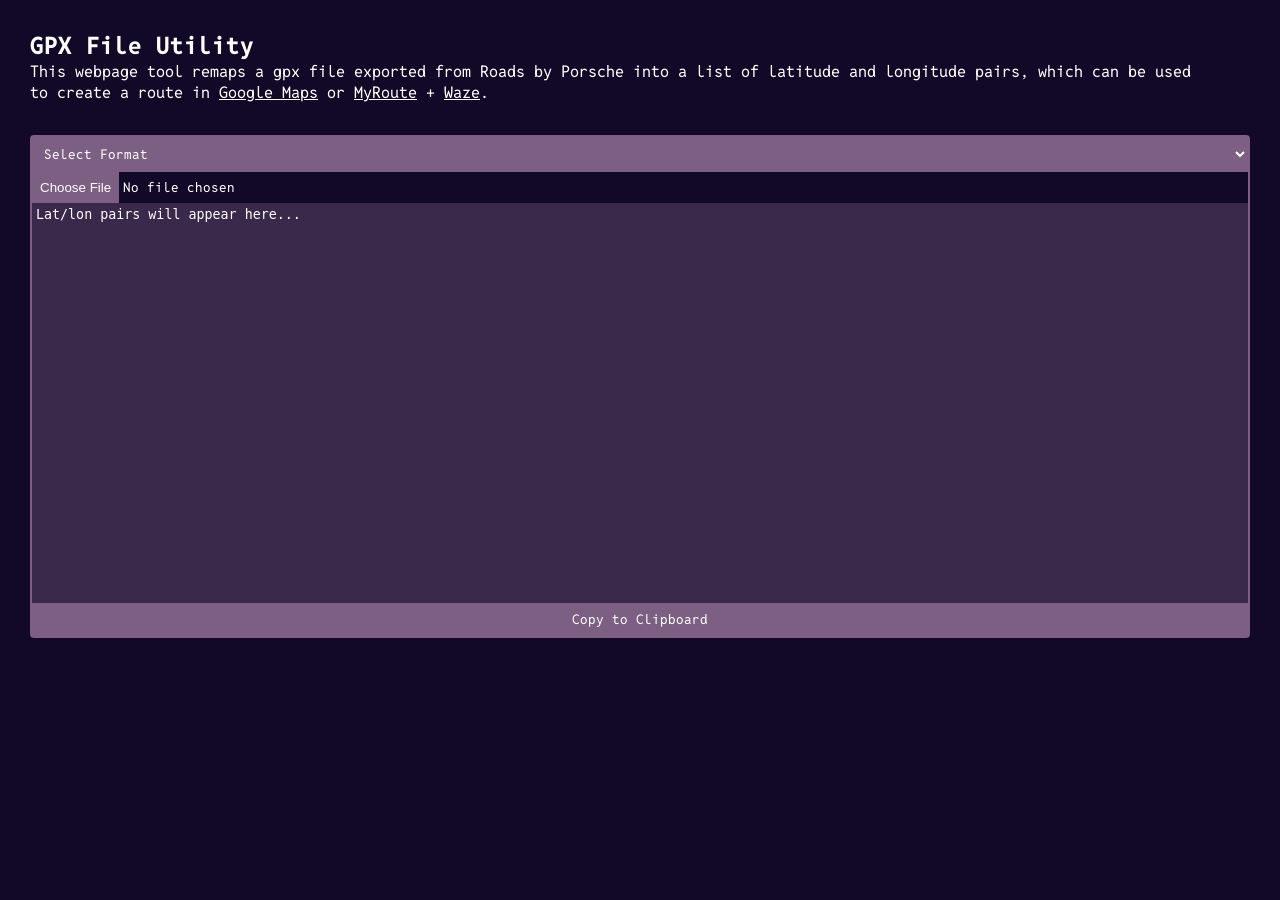
<file: route.html>
<!DOCTYPE html>
<html lang="en">
<head>
    <meta charset="UTF-8" />
    <meta name="viewport" content="width=device-width, initial-scale=1.0" />
    <title>GPX Lat/Lon Extractor</title>
    <link rel="stylesheet" href="main.css" />
    <style>
        body {
            font-family: Arial, sans-serif;
            margin: 30px;
        }
        textarea {
            width: 100%;
            height: 400px;
            font-family: monospace;
            background: var(--bg-primary-medium);
            color: var(--text-primary);
            padding: 0.25rem;
            box-sizing:border-box;
            border: none;
            outline: none;
            resize: none;
        }

        textarea::placeholder {
            color: var(--text-primary);   
        }

        div.form-group {
            margin-top: 2rem;
            display: flex;
            flex-direction: column;
            position: relative;
            box-sizing:border-box;
            border-radius: 0.25rem;
            border: 2px solid var(--bg-primary-light);
        }
        input[type="file"]::file-selector-button {
            background: var(--bg-primary-light);
            color: var(--text-primary);
            border: none;
            padding: 0.5rem;
            cursor: pointer;
        }

        button#copyBtn {
            padding: 0.5rem;
            background: var(--bg-primary-light);
            color: var(--text-primary);
            border: none;
            cursor: pointer;
        }

        select {
            padding: 0.5rem;
            background: var(--bg-primary-light);
            color: var(--text-primary);
            border: none;
            cursor: pointer;
        }

        div#google-maps-options {
            background: var(--bg-primary-medium);
            color: var(--text-primary);
            border-bottom: 2px solid var(--bg-primary-light);
            box-sizing: border-box;
            padding: 0.5rem;
            font-size: 0.8rem;
            display: flex;
        }

        input[type="checkbox"] {
            accent-color: var(--bg-primary-light);
            margin-right: 0.25rem;
            vertical-align: middle;
        }

        label {
    display: inline-block;
    vertical-align: middle;
        }
    </style>
</head>
<body>
    <h2>GPX File Utility</h2>
    <p>
        This webpage tool remaps a <code>gpx</code> file exported from Roads by Porsche into a list of latitude and longitude pairs, which can be used
        <br>
        to create a route in <a href="https://www.google.com/maps/" target="_blank">Google Maps</a> or
        <a href="https://www.myrouteonline.com/" target="_blank">MyRoute</a> + <a href="https://www.waze.com/" target="_blank">Waze</a>.
    </p>

    <div class="form-group">

        <select name="Format" id="app">
            <option value="" selected>Select Format</option>

            <option value="myroutes">MyRoutes</option>
            <option value="google-maps">Google Maps</option>
        </select>

        <input type="file" id="fileInput" accept=".gpx,.xml" />

        <div id="google-maps-options" style="display: none;">
            <label for="google-maps-options:myLocation">
                <input type="checkbox" id="google-maps-options:myLocation" checked> My Location as first waypoint
            </label>
        </div>

        <textarea id="output" readonly placeholder="Lat/lon pairs will appear here..."></textarea>
        <button id="copyBtn">Copy to Clipboard</button>
    </div>
    <script>
        function createExport(file) {
            
            const format = document.getElementById("app").value;
            if (!format) return;

            const reader = new FileReader();

            switch (format) {
                case "myroutes":
                    document.getElementById("copyBtn").innerText = "Copy to Clipboard";
                    break;
                case "google-maps":
                    document.getElementById("copyBtn").innerText = "Open in Google Maps";
                    break;
            }

            reader.onload = function (e) {
                const text = e.target.result;

                const parser = new DOMParser();
                const xmlDoc = parser.parseFromString(text, "application/xml");

                const points = xmlDoc.getElementsByTagName("rtept");
                let output = [];

                const format = document.getElementById("app").value;
                if (format == "google-maps") {
                    output.push("https://www.google.com/maps/dir/");
                }

                const firstMyLocation = document.getElementById("google-maps-options:myLocation");
                if (format == "google-maps" && firstMyLocation.checked) {
                    output.push("My+Location/");
                }

                for (let i = 0; i < points.length; i++) {
                    const lat = points[i].getAttribute("lat");
                    const lon = points[i].getAttribute("lon");

                    if (lat && lon) {
                        const format = document.getElementById("app").value;

                        switch (format) {
                            case "myroutes":
                                output.push(`${lat} ${lon}\n`);
                                break;
                            case "google-maps":
                                output.push(`${lat},${lon}/`);
                                break;
                        }
                    }
                }

                document.getElementById("output").value =
                    output.length > 0
                        ? output.join("")
                        : "No track points found.";
            };

            reader.readAsText(file);
        };

        document.getElementById("fileInput").addEventListener("change", function (event) {
            const file = event.target.files[0];
            if (file) {
                createExport(file);
            }
        });

        document.getElementById("app").addEventListener("change", function () {
            const fileInput = document.getElementById("fileInput");
            if (fileInput.files.length > 0) {
                createExport(fileInput.files[0]);
            }

            const googleMapsOptions = document.getElementById("google-maps-options");
            if (this.value === "google-maps") {
                googleMapsOptions.style.display = "flex";
            } else {
                googleMapsOptions.style.display = "none";
            }
        });

        document.getElementById("copyBtn").addEventListener("click", async function () {

            const format = document.getElementById("app").value;
            if (!format) return;

            switch (format) {
                case "google-maps":
                    window.open(document.getElementById("output").value, "_blank");
                    break;
                default:
                    const text = document.getElementById("output").value;
                    if (!text) return;

                    await navigator.clipboard.writeText(text);
                    const status = document.getElementById("status");
                    status.textContent = "Copied!";
                    setTimeout(() => status.textContent = "", 2000);
                    break;
            }
        });
    </script>
</body>
</html>
</file>
<file: main.css>
@import url('https://fonts.googleapis.com/css2?family=Reddit+Mono:wght@200..900&display=swap');

:root {
    --bg-primary-heavy: #120827;
    --bg-primary-medium: #3A294B;
    --bg-primary-light: #7C5F83;

    --red-heavy: #7E0043;
    --red-medium: #B90531;
    --red-light: #E6222A;

    --text-primary: #fff;

    --tint: #CA7F61;
}

[data-theme="light"] {
    --text-primary: #3A294B;
    --bg-primary-heavy: var(--tint);
    --bg-primary-medium: var(--red-medium);
    --bg-primary-light: #3A294B;
}

[data-theme="light"] .tags span {
    background-color: var(--red-medium) !important;
    color: var(--tint);
}

body {
    background-color: var(--bg-primary-heavy);
    color: var(--text-primary);
    image-rendering: pixelated;
    image-rendering: -moz-crisp-edges;
    image-rendering: crisp-edges;
}

/* img {
    position: relative;
}

img:before {
    content: ' ';
    display: block;
    top: 0;
    left: 0;
    position: absolute;
    height: 100%;
    width: 100%;
    background-image: url('https://developers.elementor.com/docs/assets/img/elementor-placeholder-image.png');
} */

#loading-overlay {
    position: fixed;
    top: 0;
    left: 0;
    width: 100%;
    height: 100%;
    background-color: var(--bg-primary-heavy);
    z-index: 999;
    display: flex;
    justify-content: center;
    align-items: center;
    flex-direction: column;

    transition: opacity 0.5s ease-in-out;
}

#loading-overlay>h2 {
    margin-top: 7rem;
    color: var(--bg-primary-medium);
}

.spinny {
    animation: spinny 1s cubic-bezier(0.1, 0.1, 0.35, 1.5) infinite;
}

@keyframes spinny {
    from {
        transform: translate(-40%, -25%) rotate(0deg);
    }

    to {
        transform: translate(-40%, -25%) rotate(360deg);
    }
}

* {
    font-family: "Reddit Mono", monospace;
    font-optical-sizing: auto;
    font-style: normal;
    margin: 0;
    padding: 0;
}

#about {
    display: flex;
    flex-direction: column;
    gap: 0.3rem;
}

#about-title {
    position: relative;
    font-size: 10rem;
}

#about-title>img.me {
    position: absolute;
    left: 0;
    height: 150%;
    z-index: -1;
    transform: translate(-50%, -50%);
}

section {
    display: none;
    padding-top: clamp(15px, 5%, 50px);
    padding-bottom: clamp(15px, 5%, 50px);
}

div.nav-container {
    flex: 0.5;
    position: relative;
}

button.theme {
    position: absolute;
    right: -1rem;
    transform: translate(100%, 0);
    border: none;
    color: var(--bg-primary-light);
    background-color: transparent;
    padding: 0 0.5rem;
    font-size: large;
    cursor: pointer;
}

nav {
    float: left;
    padding: 0.5rem 1rem;
    border-radius: 0.3rem;
    border: 1px solid var(--bg-primary-light);
    box-sizing: border-box;
    color: var(--bg-primary-light);
    display: flex;
    gap: 2rem;
    margin-top: 1rem;
    overflow: hidden;
}

nav>#av-m-desktop {
    width: 1.5rem;
    aspect-ratio: 1 / 1;
    display: flex;
    justify-content: center;
    align-items: center;
}

nav>#av-m-desktop:hover>div {
    animation: walk-down 10s;
    top: -25%;
    left: -25%;
    transform: translate(0px, 200%);
}

@keyframes static-jumpy {
    1% {
        transform: scaleY(0.9);
    }

    2% {
        transform: translate(0%, -10px) scaleY(1.1);
    }

    3%,
    48.9% {
        transform: translate(0, 0);
    }

    49% {
        transform: scaleY(0.9);
    }

    50% {
        transform: translate(0%, -10px) scaleY(1.1);
    }

    51%,
    59.9% {
        transform: translate(0, 0);
    }

    60%,
    74% {
        transform: scaleX(-1) scaleY(0.9);
    }

    75% {
        transform: scaleX(1);
    }
}

@keyframes walk-down {
    0% {
        transform: translate(0px, 0px);
    }

    1% {
        transform: translate(3px, 0px);
    }

    2% {
        transform: translate(6px, -5px);
    }

    3% {
        transform: translate(9px, 0px);
    }

    4% {
        transform: translate(12px, -5px);
    }

    5% {
        transform: translate(15px, 0px);
    }

    6% {
        transform: translate(18px, -5px);
    }

    7% {
        transform: translate(21px, 1px);
    }

    8% {
        transform: translate(24px, -1px);
    }

    9% {
        transform: translate(27px, 5px);
    }

    10% {
        transform: translate(33px, 8px);
    }


    11% {
        transform: translate(36px, 6px);
    }


    12% {
        transform: translate(39px, 11px);
    }


    13% {
        transform: translate(42px, 9px);
    }


    14% {
        transform: translate(45px, 14px);
    }


    15% {
        transform: translate(48px, 12px);
    }


    16% {
        transform: translate(51px, 17px);
    }


    17% {
        transform: translate(54px, 15px);
    }


    18% {
        transform: translate(57px, 20px);
    }


    19% {
        transform: translate(60px, 18px);
    }


    20% {
        transform: translate(63px, 23px);
    }


    21% {
        transform: translate(66px, 21px);
    }


    22% {
        transform: translate(69px, 26px);
    }


    23% {
        transform: translate(72px, 24px);
    }


    24% {
        transform: translate(75px, 29px);
    }


    25% {
        transform: translate(78px, 27px);
    }


    26% {
        transform: translate(81px, 32px);
    }


    27% {
        transform: translate(84px, 30px);
    }


    28% {
        transform: translate(87px, 35px);
    }


    29% {
        transform: translate(90px, 33px);
    }

    30%,
    31% {
        transform: translate(0px, 200%);
    }

    50%,
    70% {
        transform: translate(0px, 10px);
    }

    60% {
        transform: translate(0px, 10px) scaleX(-1);
    }
}

.avatar-mask {
    width: 2rem;
    position: relative;
}

.avatar-mask:not(:hover) {
    animation:
        static-jumpy 10s infinite linear 4s;
}

.avatar-mask>div {
    left: 50%;
    top: 50%;
    position: absolute;
    background-color: var(--bg-primary-light);
    width: 3rem;
    aspect-ratio: 1 / 1;
    mask-image: url(./assets/me_transparent.png);
    mask-repeat: no-repeat;
    mask-size: cover;
    transform: translate(-50%, -50%);
}

.main-container {
    position: absolute;
    top: 0;
    left: 0;
    width: 100%;
    min-height: 100%;
    display: flex;
    flex-direction: column;
    align-items: center;
}

.main {
    /* background-color: var(--red-heavy); */
    width: min(90vw, 80rem);
    display: flex;
    flex-direction: column;
    gap: 1rem;
}

.card {
    background-color: var(--bg-primary-medium);
    border: 1px solid var(--bg-primary-light);
    /* padding: 1rem; */
    border-radius: 0.4rem;
    box-sizing: border-box;
    box-shadow: 0px 2px 10px #0000005d;
    height: 20rem;
    overflow: hidden;

    display: flex;
}

section#projects {
    display: flex;
    flex-direction: row;
    flex-wrap: wrap;
    gap: 0.4rem;
    row-gap: 1rem;
}

.project {
    flex: 1 0 24.5%;
    display: flex;
    flex-direction: column;
    height: 15rem;
}

.project.archived {
    filter: grayscale(1);
    color: gray;
}

.project>div.thumb {
    flex: 1;
    overflow: hidden;
}

.project>div.thumb>img {
    object-fit: cover;
    width: 100%;
    height: 100%;
    object-position: center;
    transition: transform 1s cubic-bezier(0.075, 0.82, 0.165, 1.1);
}

.project {
    text-decoration: none;
}

.project:hover>h2 {
    text-decoration: underline;
}

.project:hover>div.thumb>img {
    transform: scale(1.1);
    transition: transform 10s cubic-bezier(0.075, 0.82, 0.165, 1.1);
}

a {
    text-decoration: underline;
    /* color: var(--red-medium); */
    color: inherit;
}

[data-theme="light"] .modal-container {
    background-color: color-mix(in srgb, var(--text-primary), transparent 40%) !important;
}

.modal-container {
    width: 100%;
    height: 100%;
    position: absolute;
    top: 0;
    left: 0;
    background-color: color-mix(in srgb, var(--bg-primary-heavy), transparent 40%);
    backdrop-filter: blur(2px);
    z-index: 999;
    display: none;
    flex-direction: column;
    justify-content: center;
    align-items: center;
}

.modal {
    position: relative;
    display: flex;
    flex-direction: column;
    width: min(50%, 50rem);
    height: min(50%, 30rem);
    background-color: var(--bg-primary-heavy);
    border-radius: 0.4rem;
    overflow: hidden;
    border: 1px solid var(--bg-primary-light);
    z-index: 9999;
}

.modal > button#close-modal {
    background-color: transparent;
    border: none;
    position: absolute;
    right: 0;
    top: 0;
    color: var(--text-primary);
    font-size: larger;
    z-index: 999;
    cursor: pointer;
    padding: 1rem;
}

.modal>.thumb {
    position: relative;
    width: 100%;
    height: 100%;
    overflow: hidden;
    flex: 1;
}

.modal>.thumb>.overlay {
    position: absolute;
    top: 0;
    left: 0;
    width: 100%;
    height: 100%;
    background: linear-gradient(0deg,
            var(--bg-primary-heavy) 0%,
            color-mix(in srgb, var(--bg-primary-heavy), transparent 100%));
    margin-bottom: -1px;
}

.modal>.thumb>img {
    width: 100%;
    height: 100%;
    object-fit: cover;
    object-position: center;
}

.modal > .text {
    padding: 1rem;
    box-sizing: border-box;
}

.tags {
    display: flex;
    /* justify-content: center; */
    gap: 0.2rem;
    padding: 1rem;
    box-sizing: border-box;
    flex-wrap: wrap;
    justify-content: flex-start;
}

.tags > span {
    padding: 0.1rem 1rem;
    background-color: var(--bg-primary-light);
    border-radius: 0.2rem;
    box-sizing: border-box;
}

#filter-tags {
    padding: 0;
    cursor: pointer;
}

#filter-tags > span {
    flex: 0;
}

footer {
    width: 100%;
    margin-top: auto;
    background-color: var(--bg-primary-medium);
    display: flex;
    flex-direction: column;
    align-items: center;
}

footer > .main {
    padding: 1rem 0rem;
    flex-direction: row;
    justify-content: space-between;
    flex-wrap: wrap;
    overflow: hidden;
}

footer > .main * {
    color: var(--bg-primary-heavy);
}

footer > .main > .ex-links {
    flex-basis: 100%;
    display: flex;
}

footer > .main > .ex-links > .logo {
    flex-basis: 1;
    height: 100%;
    width: 4rem;
    animation: none !important;
}

footer > .footer-anim-logo-container {
    width: min(90vw, 80rem);
    position: relative;
}

footer .footer-anim-logo {
    position: absolute;
    width: 3.5rem;
    animation: none !important;
}

footer .footer-anim-logo > div {
    transform: none;
    background-color: var(--bg-primary-medium);
    width: 100% !important;
    /* z-index: 999; */
    left: -1px;
    top: 0.95rem;
    display: none;
}

footer .footer-anim-logo.animated > div {
    animation: 
        footer-anim-jump 1s linear,
        1.3s footer-anim-run 1s linear,
        7s ped-drive-anim 2.3s linear
    ;
    display: block;
}

@keyframes footer-anim-run {
    0% {
        transform: translate(0px, calc(-4.05rem - 4px));
    }
    
    10% {
        transform: translate(8.1px, calc(-4.05rem - 0px));
    }
    
    20% {
        transform: translate(16.2px, calc(-4.05rem - 4px));
    }
    
    30% {
        transform: translate(24.299999999999997px, calc(-4.05rem - 0px));
    }
    
    40% {
        transform: translate(32.4px, calc(-4.05rem - 4px));
    }
    
    50% {
        transform: translate(40.5px, calc(-4.05rem - 0px));
    }
    
    60% {
        transform: translate(48.599999999999994px, calc(-4.05rem - 4px));
    }
    
    70% {
        transform: translate(56.699999999999996px, calc(-4.05rem - 0px));
    }
    
    80% {
        transform: translate(64.8px, calc(-4.05rem - 4px)) scale(0.9);
    }
    
    90% {
        transform: translate(72.89999999999999px, calc(-4.05rem - 0px)) scale(0.75);
    }
    
    100% {
        transform: translate(81px, calc(-4.05rem - 4px)) scale(0.75);
    }
}

@keyframes ped-drive-anim {
    /* 0%, 100% {
        transform: translate(81px, calc(-4.05rem - 4px)) rotate(-10deg) scale(0.75);
    } */
    0% {
        transform: translate(81px, calc(-4.05rem - 4px)) rotate(-10deg) scale(0.74);
    }
    10% {
        transform: translate(calc(81px + 1rem), calc(-4.05rem - 4px)) rotate(-10deg) scale(0.74);
    }
    40% {
        transform: translate(calc(81px + -0.3rem), calc(-4.05rem - 4px)) rotate(-10deg) scale(0.74);
    }
    57% {
        transform: translate(calc(81px + 1rem), calc(-4.05rem - 4px)) rotate(-10deg) scale(0.74);
    }
    60%, 68% {
        transform: translate(calc(81px + 0.8rem), calc(-4.05rem - 4px + 0.8rem)) rotate(-10deg) scale(calc(0.74 * 0.6));
    }
    70% {
        transform: translate(calc(81px + 0.4rem), calc(-4.05rem - 4px)) rotate(-10deg) scale(0.74);
    }
    100% {
        transform: translate(81px, calc(-4.05rem - 4px)) rotate(-10deg) scale(0.74);
    }
}

@keyframes car-show {
    0% {
        transform: none;
    }
    100% {
        transform: translate(0, -1.75rem);
    }
}

@keyframes car-drive {
    0% {
        transform: translate(0, -1.75rem);
    }
    10% {
        transform: translate(1rem, -1.75rem);
    }
    40% {
        transform: translate(-0.3rem, -1.75rem);
    }
    57% {
        transform: translate(1rem, -1.75rem);
    }
    60%, 68% {
        transform: translate(0.8rem, -1rem) scale(0.6);
    }
    70% {
        transform: translate(0.4rem, -1.75rem);
    }
}

:root {
    --car-size: 5rem;
    --car-color: var(--bg-primary-medium);
}

.car-container.animated {
    animation: 
        1s car-show cubic-bezier(0.075, 0.82, 0.165, 1),
        7s car-drive 2.3s linear
    ;
    transform: translate(0px, -1.75rem);
    display: block;
}

.car-container.animated .wheel {
    animation: 0.5s wheel-spin 3.5s linear infinite;
}

.car-container {
    display: none;
    width: var(--car-size);
    height: auto;
    position: absolute;
    left: 4rem;
}

.car {
    position: absolute;
    
    width: var(--car-size);
    height: var(--car-size);

    transform: scaleX(-1);
    mask-image: url(/assets/car.png);
    mask-repeat: no-repeat;
    mask-size: contain;
    background-color: var(--car-color);
}

.wheel {
    position: absolute;
    left: calc(var(--car-size) * 0.16);
    top: calc(var(--car-size) * 0.24);

    width: calc(var(--car-size) * 0.125);
    height: calc(var(--car-size) * 0.125);

    mask-image: url(/assets/wheel.png);
    mask-repeat: no-repeat;
    mask-size: contain;
    background-color: var(--car-color);
}

.wheel:nth-child(2) {
    left: calc(var(--car-size) * 0.74);
}

@keyframes buildings-move {
    0% {
        transform: translate(0, 0);
    }
    100% {
        transform: translate(-100%, 0);
    }
}

.buildings-container {
    position: absolute;
    left: 0;
    top: 0;
    overflow: hidden;
    width: 100%;
    height: 10rem;
    transform: translateY(-100%);
}

.buildings.animated {
    animation: 1s buildings-move 3s linear infinite;
    display: flex;
    height: auto;
}

.buildings {
    position: absolute;
    display: none;
    justify-content: center;
    left: 0;
    bottom: 0;
    width: 200%;
}

.buildings > div {
    display: flex;
}

.block.bg {
    background-color: var(--bg-primary-medium);
}

.block.fg {
    background-color: var(--bg-primary-light);
}

.block.break {
    height: 10rem;
    background-color: red;
}

.ex-links > .logo > div {
    top: 0;
    left: 0;
    transform: none;
    background-color: var(--bg-primary-heavy);
    border: 3px solid var(--bg-primary-heavy);
    animation: footer-logo-in 10s ease-in-out !important;
}

@keyframes footer-logo-in {
    0%, 30% {
        transform: translateX(60px);
    }
    40%, 60% {
        transform: translateX(40px) rotate(-30deg);
    }
    65% {
        transform: translate(60px);
    }
    70% {
        transform: translate(60px, 0px);
    }
    
    71% {
        transform: translate(57px, 4px);
    }
    
    72% {
        transform: translate(54px, 0px);
    }
    
    73% {
        transform: translate(51px, 4px);
    }
    
    74% {
        transform: translate(48px, 0px);
    }
    
    75% {
        transform: translate(45px, 4px);
    }
    
    76% {
        transform: translate(42px, 0px);
    }
    
    77% {
        transform: translate(39px, 4px);
    }
    
    78% {
        transform: translate(36px, 0px);
    }
    
    79% {
        transform: translate(33px, 4px);
    }
    
    80% {
        transform: translate(30px, 0px);
    }
    
    81% {
        transform: translate(27px, 4px);
    }
    
    82% {
        transform: translate(24px, 0px);
    }
    
    83% {
        transform: translate(21px, 4px);
    }
    
    84% {
        transform: translate(18px, 0px);
    }
    
    85% {
        transform: translate(15px, 4px);
    }
    
    86% {
        transform: translate(12px, 0px);
    }
    
    87% {
        transform: translate(9px, 4px);
    }
    
    88% {
        transform: translate(6px, 0px);
    }
    
    89% {
        transform: translate(3px, 4px);
    }
    
    90% {
        transform: translate(0px, 0px);
    }
}

.logo.footer-anim > div  {
    transform: translateY(-100px);
    animation: footer-anim-jump 1s linear !important;
}

@keyframes footer-anim-jump {
    0%{ 
        transform: none;
    }
    100% {
        transform: translateY(-4.05rem);
    }
}

.ex-links > .links {
    display: flex;
    flex-direction: column;
    background-color: var(--bg-primary-medium);
    z-index: 10;
    padding-left: 1rem;
}

@keyframes wheel-spin {
    0% {
        transform: rotate(0);
    }
    100% {
        transform: rotate(360deg);
    }
}

#contact > ul {
    display: flex;
    flex-direction: row;
    flex-wrap: wrap;
    justify-content: space-between;
    gap: 1rem;
    padding: 1rem 0rem;
    box-sizing: border-box;
}

#contact > ul > li {
    list-style-type: '';
    flex: 48%;
}

#contact > ul > li > a {
    padding: 0.5rem 1rem;
    box-sizing: border-box;
    border: 1px solid var(--bg-primary-light);
    border-radius: 0.4rem;
    display: flex;
    gap: 1rem;
    color: var(--text-primary);
    text-decoration: none;
    transition: all 0.2s cubic-bezier(0.19, 1, 0.22, 1);
}

#contact > ul > li > a:hover {
    background: var(--bg-primary-medium);
    border: 1px solid var(--bg-primary-light); 
    color: var(--text-primary);

    transform-origin: center;
    transform: scale(1.01);
    transition: all 0.2s cubic-bezier(0.19, 1, 0.22, 1);
}

#contact > ul > li > a > i {
    font-size: 1.25rem;
}

#resume > h1 {
    padding-bottom: 1rem;
}

#friends > .friends-cards-container {
    display: flex;
    flex-direction: row;
    flex-wrap: wrap;
    gap: 0.3rem;
}

#friends > .friends-cards-container > .card {
    border-radius: 0.1rem;
    background-color: var(--bg-primary-light);
    border: none;
    box-shadow: none;
    float: 0 0 33.3333%;
    height: fit-content;
}

#friends > .friends-cards-container > .card > img {
    aspect-ratio: 1 / 1;
    width: 88px;
    height: 31px;
}

#friends > .friends-cards-container > .card:hover {
    border: 5px solid white inset;
    box-sizing: border-box;
    transform: scale(1.05);
    transform-origin: center;
}

@media only screen and (max-width: 600px) {

    /* .main-container {
        justify-content: start;
        align-items: start;
    } */
    .nav-container {
        flex: 1 !important;
        width: 100%;
        padding: 1rem;
        box-sizing: border-box;
    }

    nav {
        flex-direction: column;
        position: relative;
        width: 100%;
    }

    nav>#av-m-desktop {
        display: none;
    }

    nav button.nav-toggle-btn {
        width: 100% !important;
        display: flex !important;
        align-items: center;
        gap: 0.5rem;
        width: fit-content;
        padding: 0.1rem;
        box-sizing: border-box;
        background-color: transparent;
        outline: none;
        border: none;
    }

    nav button.theme {
        padding: 1rem;
        font-size: larger;
        right: 1rem;
        top: 0.5rem;
        transform: none;
    }

    nav div#av-m-mobile {
        width: 3rem;
    }

    nav h1 {
        color: var(--bg-primary-light);
    }

    nav #av-m-mobile>div {
        position: relative;
        transform: none;
        left: 0;
    }

    nav>a {
        display: none;
    }

    nav.responsive>a {
        display: block;
    }

    .main {
        flex: 1;
    }

    #about-title {
        font-size: 5rem;
    }

    #about-title>img.me {
        left: 100%;
        transform: translate(-100%, -50%);
    }

    section#projects {
        flex-direction: column;
    }

    section#projects>.project {
        flex: 1;
    }

    .modal-container {
        position: fixed;
        background-color: var(--bg-primary-heavy);
    }

    .modal {
        width: 100%;
        height: 100%;
        border: none;
        border-radius: 0;
    }

    .modal > .thumb > img {
        /* object-fit: contain; */
    }
}
</file>
